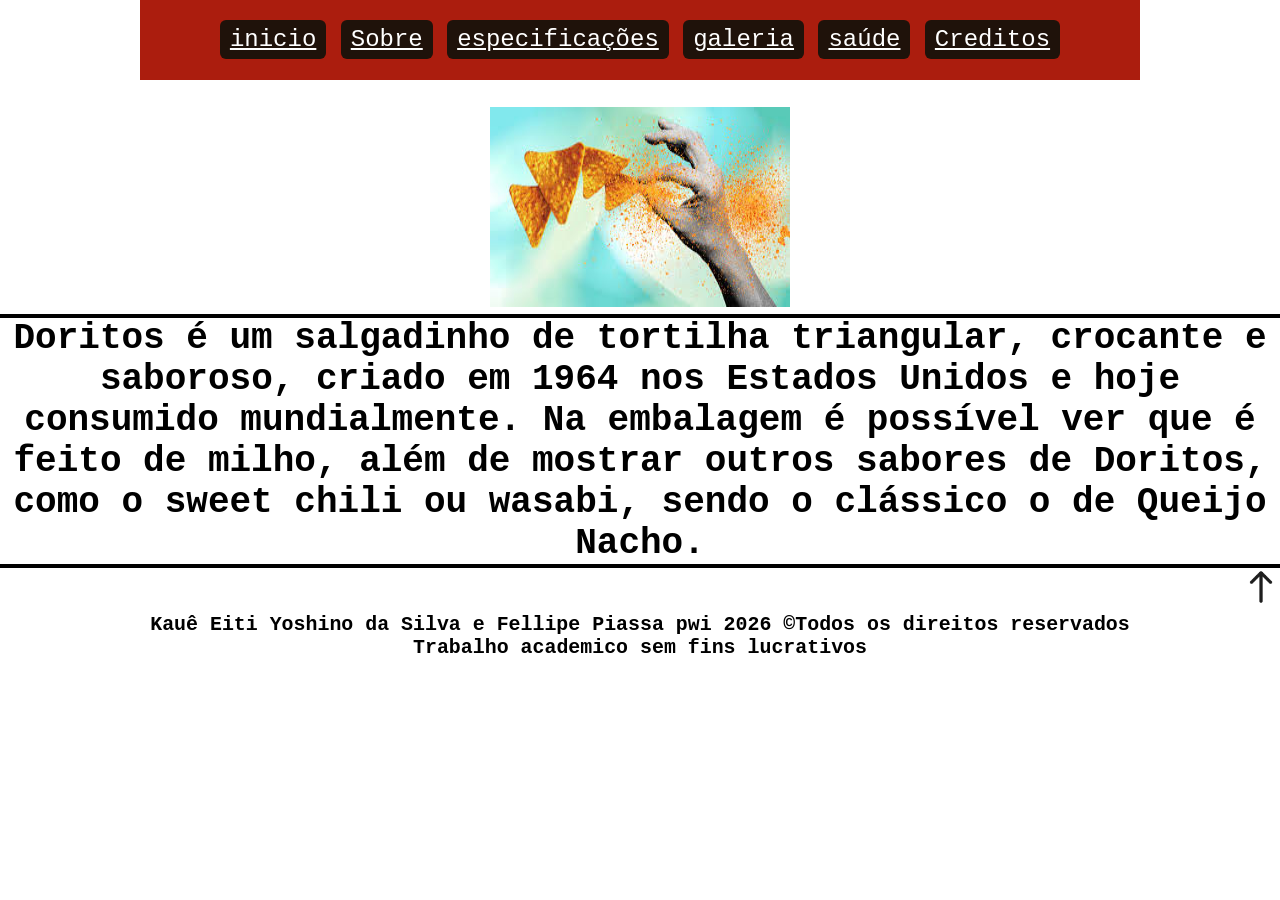
<file: abas/index.html>
<!DOCTYPE html>
<html lang="pt-br">
<head>
    <title> doritos</title>
    <meta charset="utf-8">
    <link rel ="icon" type="image/jpg"  href="img/icone.jfif"> 
    <link rel="stylesheet" type="text/css" href="mystyle.css">
</head>
<body>


      <div id="all">
       <ul class="menu">
			<li><a href="index.html">inicio</a></li>
			<li><a href="sobre.html">Sobre</a></li>
			<li><a href="especificaçoes.html">especificações</a></li>
			<li><a href="galeria.html">galeria</a></li>
			<li><a href="saúde.html">saúde</a></li>
			<li><a href="creditos.html">Creditos</a></li>
        </ul>
    </div>
	 <br>
	<img src="img/dori.jfif" width="300" height="200">
<hr>
<h2 center> Doritos é um salgadinho de tortilha triangular, crocante e saboroso, criado em 1964 nos Estados Unidos e hoje consumido mundialmente.
	Na embalagem é possível ver que é feito de milho, além de mostrar outros sabores de Doritos, como o sweet chili ou wasabi,
	sendo o clássico o de Queijo Nacho. </h2>
 
<hr>
			<div align="right"> <a href="#"> <img src="img/cima.png" width="3%" /></a>  </div>
			<h5 align ="center"> Kauê Eiti Yoshino da Silva e Fellipe Piassa pwi 2026 &copyTodos os direitos reservados
			<br>Trabalho academico sem fins lucrativos </h5>


</body>
</html>
</file>
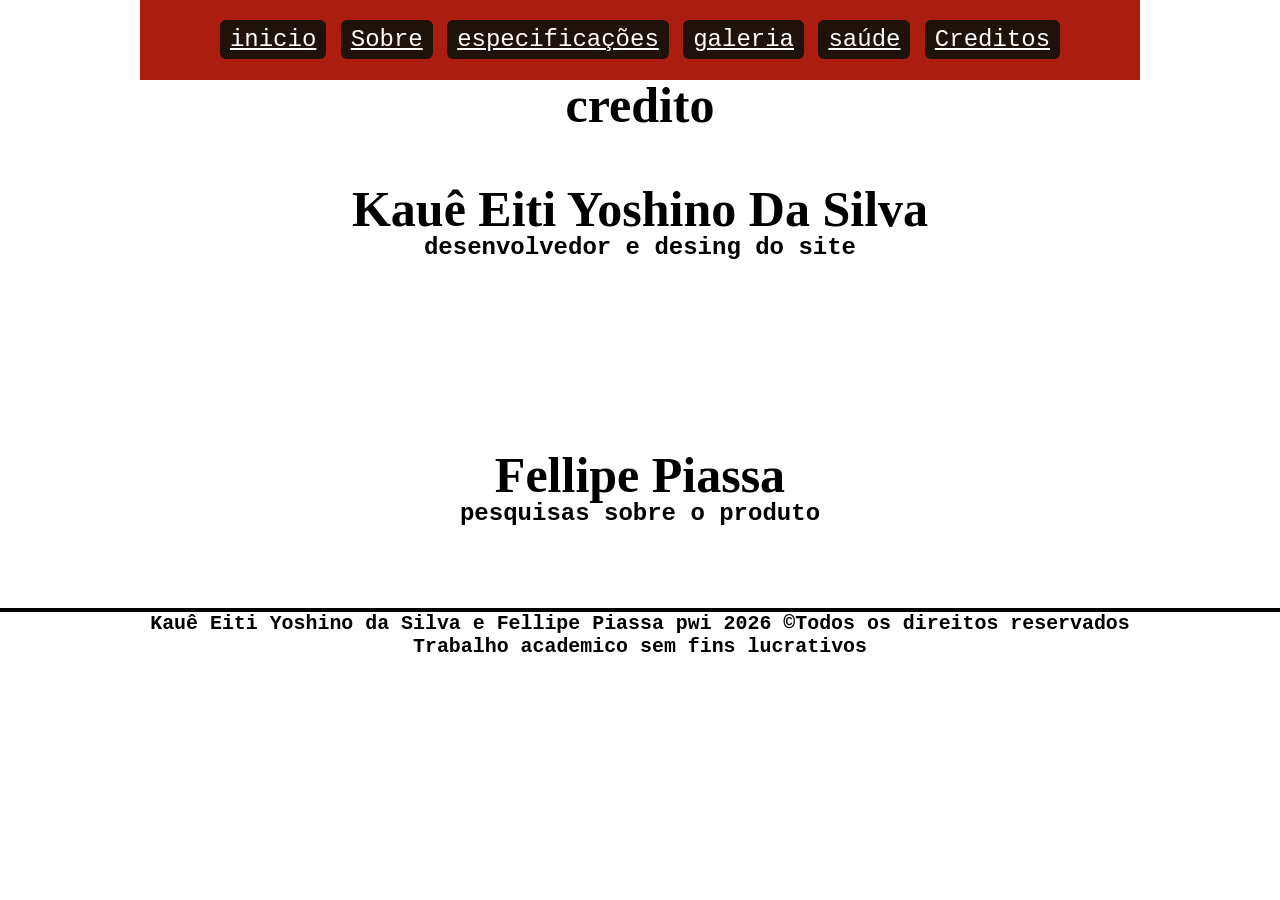
<file: abas/creditos.html>
<!DOCTYPE html>
<html lang="pt-br">
<head>
    <title>  creditos</title>
    <meta charset="utf-8">
   <link rel ="icon" type="image/jpg"  href="img/icone.jfif"> 
    <link rel="stylesheet" type="text/css" href="mystyle6.css">
</head>
<body>


      <div id="all">
       <ul class="menu">
			<li><a href="index.html">inicio</a></li>
			<li><a href="sobre.html">Sobre</a></li>
			<li><a href="especificaçoes.html">especificações</a></li>
			<li><a href="galeria.html">galeria</a></li>
			<li><a href="saúde.html">saúde</a></li>
			<li><a href="creditos.html">Creditos</a></li>
        </ul>
    </div>
	<h1 id="nome"> credito </h1><br><br>
		<h2 id="per">  Kauê Eiti Yoshino Da Silva </h2>
			<h4> desenvolvedor e desing do site </h4> 
			<br><br><br><br><br><br><br>
		<h2 id="per"> Fellipe Piassa   </h2>
			<h4> pesquisas sobre o produto</h4> 
			
			<br><br><br>
			<hr>
			
			<h5 align ="center"> Kauê Eiti Yoshino da Silva e Fellipe Piassa   pwi 2026 &copyTodos os direitos reservados
			<br>Trabalho academico sem fins lucrativos </h5>
	</body> 
	</html>
</file>
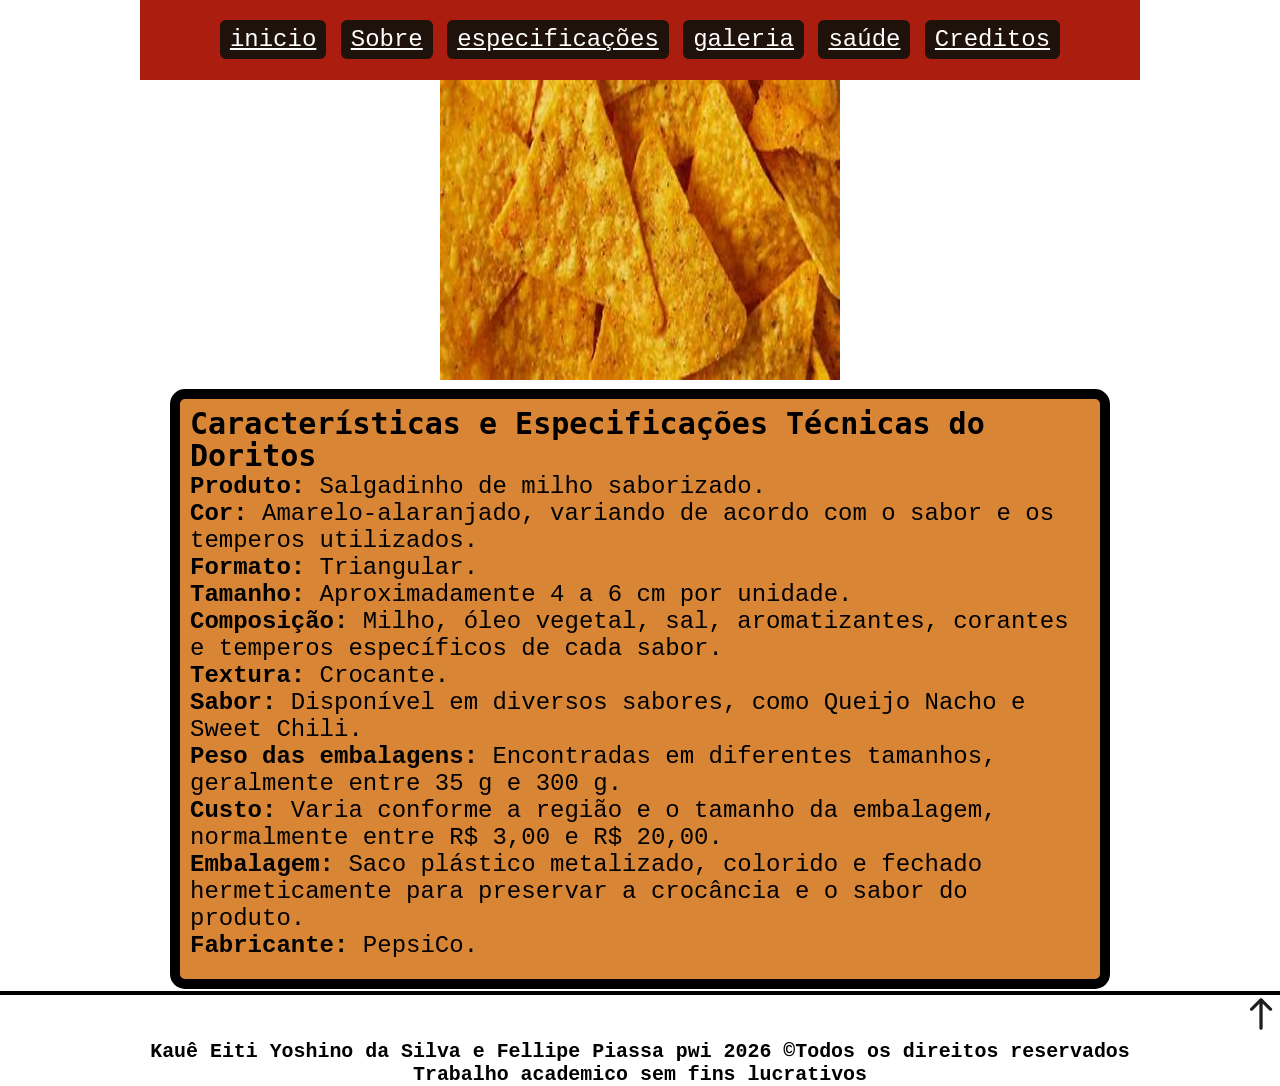
<file: abas/especificaçoes.html>
<!DOCTYPE html>
<html lang="pt-br">
<head>
    <title>  sobre o doritos</title>
    <meta charset="utf-8">
   <link rel ="icon" type="image/jpg"  href="img/icone.jfif"> 
    <link rel="stylesheet" type="text/css" href="mystyle4.css">
</head>
<body>


    <div id="all">
       <ul class="menu">
			<li><a href="index.html">inicio</a></li>
			<li><a href="sobre.html">Sobre</a></li>
			<li><a href="especificaçoes.html">especificações</a></li>
			<li><a href="galeria.html">galeria</a></li>
			<li><a href="saúde.html">saúde</a></li>
			<li><a href="creditos.html">Creditos</a></li>
        </ul>
    </div>
	<img src="img/dorit.jpg" width="400" height="300">
	
	
	
	<table width="100%">
  <tr>
        <td width="50%" valign="top">
            <ul id="sobre1">
               <a id="ter">Características e Especificações Técnicas do Doritos</a><br>
	


    <li><strong>Produto:</strong> Salgadinho de milho saborizado.</li>

    <li><strong>Cor:</strong> Amarelo-alaranjado, variando de acordo com o sabor e os temperos utilizados.</li>

    <li><strong>Formato:</strong> Triangular.</li>

    <li><strong>Tamanho:</strong> Aproximadamente 4 a 6 cm por unidade.</li>

    <li><strong>Composição:</strong> Milho, óleo vegetal, sal, aromatizantes, corantes e temperos específicos de cada sabor.</li>

    <li><strong>Textura:</strong> Crocante.</li>

    <li><strong>Sabor:</strong> Disponível em diversos sabores, como Queijo Nacho e Sweet Chili.</li>

    <li><strong>Peso das embalagens:</strong> Encontradas em diferentes tamanhos, geralmente entre 35 g e 300 g.</li>

    <li><strong>Custo:</strong> Varia conforme a região e o tamanho da embalagem, normalmente entre R$ 3,00 e R$ 20,00.</li>

    <li><strong>Embalagem:</strong> Saco plástico metalizado, colorido e fechado hermeticamente para preservar a crocância e o sabor do produto.</li>

	<li><strong>Fabricante:</strong> PepsiCo.</li>

				</ul>
        </td>
 </tr>
 
 </table> 
 
 <hr>
			<div align="right"> <a href="#"> <img src="img/cima.png" width="3%" /></a>  </div>
			<h5 align ="center"> Kauê Eiti Yoshino da Silva e Fellipe Piassa  pwi 2026 &copyTodos os direitos reservados
			<br>Trabalho academico sem fins lucrativos </h5>
	</body> 
	</html>
</file>
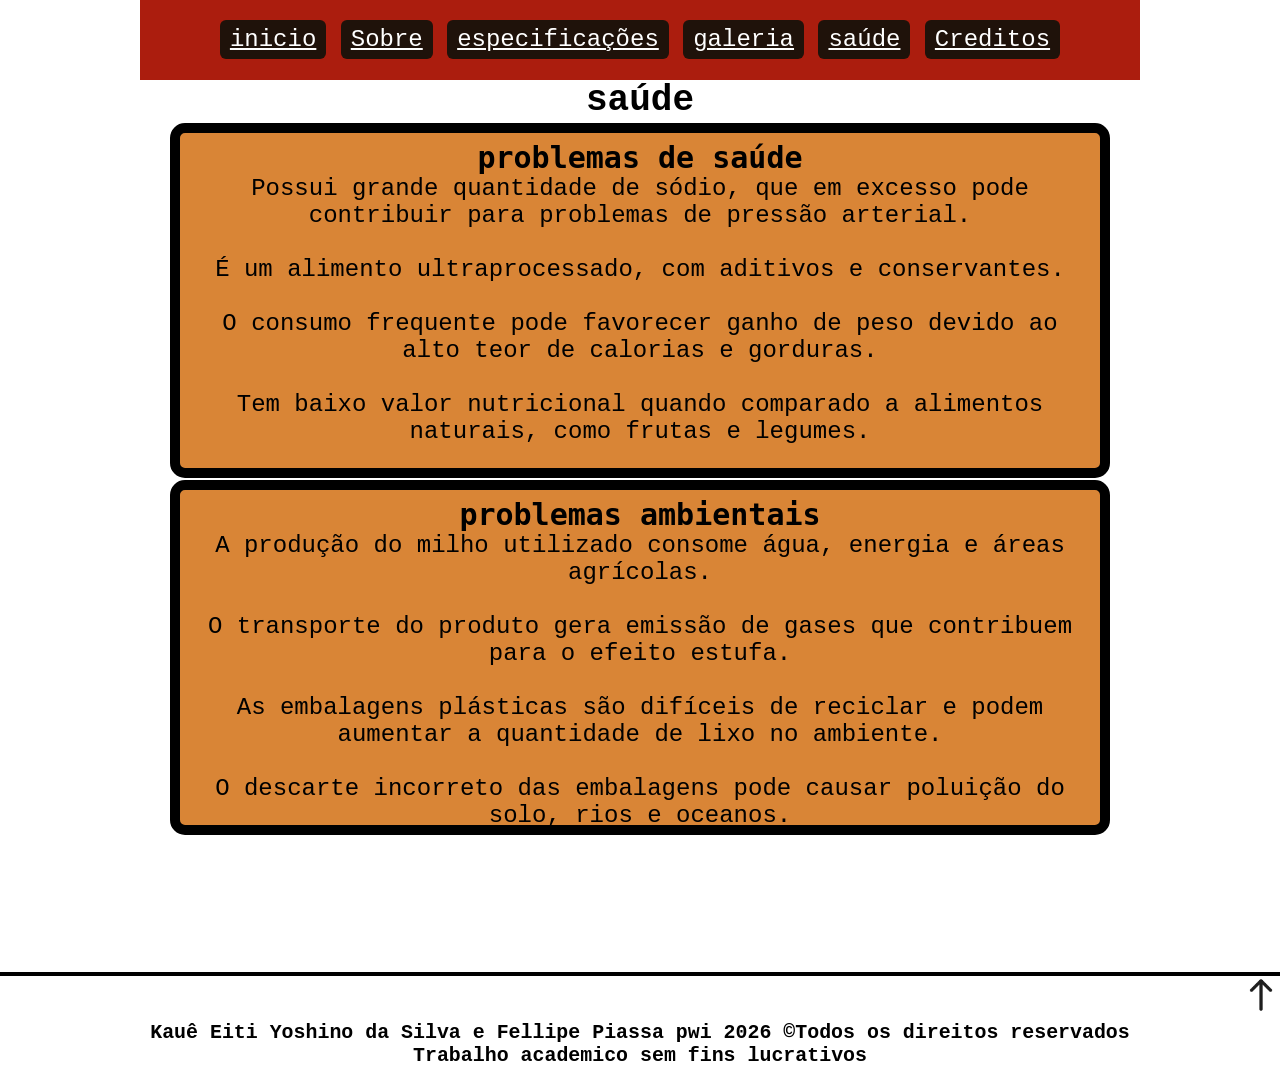
<file: abas/saúde.html>
<!DOCTYPE html>
<html lang="pt-br">
<head>
    <title>  sobre o doritos</title>
    <meta charset="utf-8">
   <link rel ="icon" type="image/jpg"  href="img/icone.jfif"> 
    <link rel="stylesheet" type="text/css" href="mystyle3.css">
</head>
<body>


   <div id="all">
       <ul class="menu">
			<li><a href="index.html">inicio</a></li>
			<li><a href="sobre.html">Sobre</a></li>
			<li><a href="especificaçoes.html">especificações</a></li>
			<li><a href="galeria.html">galeria</a></li>
			<li><a href="saúde.html">saúde</a></li>
			<li><a href="creditos.html">Creditos</a></li>
        </ul>
    </div>
	
	
	<h2 id="titulo"> saúde </h2>
	
		
		
	<table width="100%">
  <tr>
        <td width="50%" valign="top">
            <ul id="sobre1">
               <a id="ter"> problemas de saúde</a><br>
			
	<li>	Possui grande quantidade de sódio, que em excesso pode contribuir para problemas de pressão arterial.</li><br>
	<li> 	É um alimento ultraprocessado, com aditivos e conservantes.</li><br>
	<li> 	O consumo frequente pode favorecer ganho de peso devido ao alto teor de calorias e gorduras.</li><br>
	<li> 	Tem baixo valor nutricional quando comparado a alimentos naturais, como frutas e legumes.</li><br>
				</ul>
        </td>
 </tr>
  <tr>
        <td width="50%" valign="top">
            
           <ul id="sobre1">
                <a id="ter"> problemas ambientais </a><br>
				
	<li>  A produção do milho utilizado consome água, energia e áreas agrícolas.</li><br>
	<li>  O transporte do produto gera emissão de gases que contribuem para o efeito estufa.</li><br>
	<li>  As embalagens plásticas são difíceis de reciclar e podem aumentar a quantidade de lixo no ambiente.</li><br>
	<li>  O descarte incorreto das embalagens pode causar poluição do solo, rios e oceanos.</li><br>
			   
            </ul>
        </td>
 </tr>
</table>

<br><br><br><br><br>
 

<hr>
			<div align="right"> <a href="#"> <img src="img/cima.png" width="3%" /></a>  </div>
			<h5 align ="center"> Kauê Eiti Yoshino da Silva e Fellipe Piassa  pwi 2026 &copyTodos os direitos reservados
			<br>Trabalho academico sem fins lucrativos </h5>
	</body> 
	</html>
</file>
<file: abas/mystyle.css>
*{
   margin: 0px;
   padding: 0px;
   }
body{ { font-family: Ms Trebuchet; }
        a{ text-decoration: none; color: #000; }/*tira o sublinhado do link */
        a:hover{ }
      background: #ab1d0e;
      font-family: Courier New;
	  font-size: 24px;
	  margin-top: 0px;
	  text-align: center;
	}  

#all{
		width: 1000px;
		height: 80px;
		line-height: 80px; /* centraliza na vertical */
		background-color: #ab1d0e;
		border: 0px dashed #ccc;
		margin: 0 auto;
}
ul.menu{
            text-align: center; /* centraliza na horizontal */
        }
ul.menu li{
            display: inline-block; /* centraliza na horizontal */
            margin: 0 0px;
        }
ul.menu li a{
            background-color: #1f120a;
            border-radius: 6px; /*bordas arredondadas*/
            padding: 6px 10px;
            color: #fff;
        }
ul.menu li a:hover{
            background-color: #c70906;
        }
h1{
	font-weight: bold;
	color: #;
	background: #;
	margin-bottom: 10px;
}
hr{	border: 2px solid black;
     }

p{	text-align: center;
	font-size: 20px;
	font-family: DejaVu Sans Mono;
	line-height: 1.5;
	}

#footer{
	margin-top: 0px;
	text-align: center;
	font-size: 20px;
	line-height: 1.5;
	background: #;
	color: bold;
	}
	
#img{
	text-align: right;
	}
</file>
<file: abas/mystyle6.css>
*{
   margin: 0px;
   padding: 0px;
   }
body{ { font-family: Ms Trebuchet; }
        a{ text-decoration: none; color: #000; }/*tira o sublinhado do link */
        a:hover{ }
      background: #ab1d0e;
      font-family: Courier New;
	  font-size: 24px;
	  margin-top: 0px;
	  text-align: center;
	}  

#all{
		width: 1000px;
		height: 80px;
		line-height: 80px; /* centraliza na vertical */
		background-color: #ab1d0e;
		border: 0px dashed #ccc;
		margin: 0 auto;
}
ul.menu{
            text-align: center; /* centraliza na horizontal */
        }
ul.menu li{
            display: inline-block; /* centraliza na horizontal */
            margin: 0 0px;
        }
ul.menu li a{
            background-color: #1f120a;
            border-radius: 6px; /*bordas arredondadas*/
            padding: 6px 10px;
            color: #fff;
        }
ul.menu li a:hover{
            background-color: #c70906;
        }



hr{	border: 2px solid black;
     }

#nome {	text-align: center;
	font-size: 50px;
	font-family: Gentle Calligraphy;
	line-height: 1;
	}

#per {	text-align: center;
	font-size: 50px;
	font-family: Gentle Calligraphy;
	line-height: 1;
	}

#footer{
	margin-top: 0px;
	text-align: center;
	font-size: 20px;
	line-height: 1.5;
	background: #;
	color: bold;
	}
	
#img{
	text-align: right;
	}
</file>
<file: abas/mystyle4.css>
*{
   margin: 0px;
   padding: 0px;
   }
body{ { font-family: Ms Trebuchet; }
        a{ text-decoration: none; color: #000; }/*tira o sublinhado do link */
        a:hover{ }
      background: #ab1d0e;
      font-family: Courier New;
	  font-size: 24px;
	  margin-top: 0px;
	  text-align: center;
	}  

#all{
		width: 1000px;
		height: 80px;
		line-height: 80px; /* centraliza na vertical */
		background-color: #ab1d0e;
		border: 0px dashed #ccc;
		margin: 0 auto;
}
ul.menu{
            text-align: center; /* centraliza na horizontal */
        }
ul.menu li{
            display: inline-block; /* centraliza na horizontal */
            margin: 0 0px;
        }
ul.menu li a{
            background-color: #1f120a;
            border-radius: 6px; /*bordas arredondadas*/
            padding: 6px 10px;
            color: #fff;
        }
ul.menu li a:hover{
            background-color: #c70906;
        }

	
	

#sobre1 {
    
    width: 900px; /*largura*/
    height: 560px; /*altura*/
    justify-content: center;
    align-items: center; /*deixar o texto no centro da box*/
    border: 10px solid black; /*cor da borda ou expressura*/
    border-radius: 15px; /*bordas arredondadas*/
    background-color: #d98536; 
    text-align: left; /*centralizar texto*/
    padding: 10px; /*espaço das letras entre as borda*/
	margin: 0 auto; /*deixar centro*/
}
#ter{  font-weight: bold;
	text-align: center;
	font-size: 30px;
	font-family: DejaVu Sans Mono;
	line-height: 1;
	}
hr{	border: 2px solid black;
     }

#footer{
	margin-top: 0px;
	text-align: center;
	font-size: 20px;
	line-height: 1.5;
	background: #;
	color: bold;
	}
</file>
<file: abas/mystyle3.css>
*{
   margin: 0px;
   padding: 0px;
   }
body{ { font-family: Ms Trebuchet; }
        a{ text-decoration: none; color: #000; }/*tira o sublinhado do link */
        a:hover{ }
      background: #ab1d0e;
      font-family: Courier New;
	  font-size: 24px;
	  margin-top: 0px;
	  text-align: center;
	}  

#all{
		width: 1000px;
		height: 80px;
		line-height: 80px; /* centraliza na vertical */
		background-color: #ab1d0e;
		border: 0px dashed #ccc;
		margin: 0 auto;
}
ul.menu{
            text-align: center; /* centraliza na horizontal */
        }
ul.menu li{
            display: inline-block; /* centraliza na horizontal */
            margin: 0 0px;
        }
ul.menu li a{
            background-color: #1f120a;
            border-radius: 6px; /*bordas arredondadas*/
            padding: 6px 10px;
            color: #fff;
        }
ul.menu li a:hover{
            background-color: #c70906;
        }
#titulo.{ 
    font-weight: 700;
	color: #;
	margin-bottom: 7px;
	
	
}
#sobre1 {
    
    width: 900px; /*largura*/
    height: 315px; /*altura*/
    justify-content: center;
    align-items: center; /*deixar o texto no centro da box*/
    border: 10px solid black; /*cor da borda ou expressura*/
    border-radius: 15px; /*bordas arredondadas*/
    background-color: #d98536; 
    text-align: center; /*centralizar texto*/
    padding: 10px; /*espaço das letras entre as borda*/
	margin: 0 auto; /*deixar centro*/
}
#ter{  font-weight: bold;
	text-align: center;
	font-size: 30px;
	font-family: DejaVu Sans Mono;
	line-height: 1;
	}
hr{	border: 2px solid black;
     }

(P){	text-align: center;
	font-size: 20px;
	font-family: DejaVu Sans Mono;
	line-height: 1.5;
	}

#footer{
	margin-top: 0px;
	text-align: center;
	font-size: 20px;
	line-height: 1.5;
	background: #;
	color: bold;
	}
	
#img{
	text-align: right;
	}
</file>
